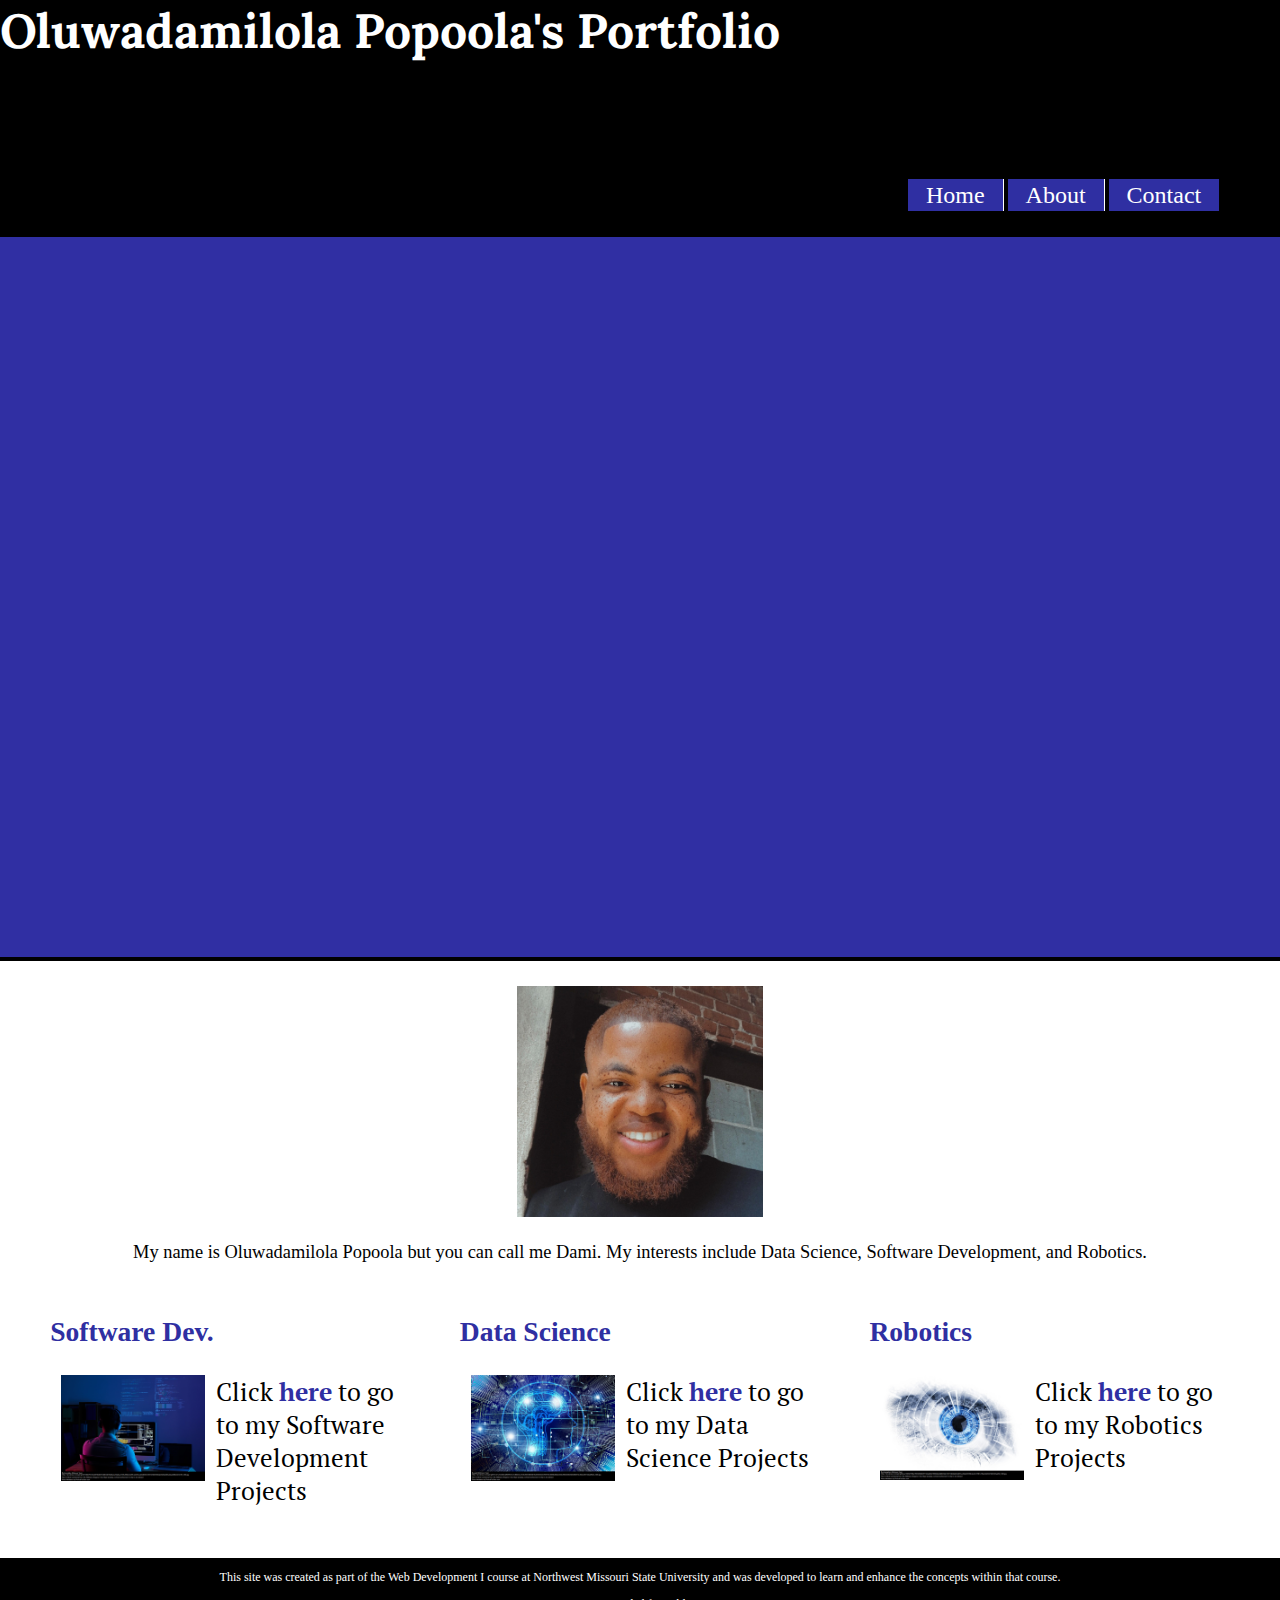
<file: index.html>
<!DOCTYPE html>
<!-- 
	Student Name: Oluwadamilola Popoola
	File Name: index.html
	Today's Date: March 14, 2023

    References:
    Clever Prototypes, L. (2023). Robotics Photos - FREE Creative Commons Photos of Robotics. Retrieved 22 March 2023, from https://www.photosforclass.com/search/robotics

    Clever Prototypes, L. (2023). Data Science Photos - FREE Creative Commons Photos of Data Science. Retrieved 22 March 2023, from https://www.photosforclass.com/search/data-science

    Clever Prototypes, L. (2023). Software Development Photos - FREE Creative Commons Photos of Software Development. Retrieved 22 March 2023, from https://www.photosforclass.com/search/software-development
 -->
<html lang="en">
<head>
    <title> Oluwadamilola Popoola (Dami)</title>
    <meta charset="utf-8">
    <link rel="stylesheet" href="css/style.css">
    <meta name="viewport" content="width-device-width, initial-scale=1.0">
    <link href="https://fonts.googleapis.com/css2?family=Lora:wght@400;700&family=PT+Serif&display=swap" rel="stylesheet">
</head>
    
    
<body>
    <div>
        <header>
            <h1> <span class="tab-desk"> </span>Oluwadamilola Popoola's Portfolio</h1>
        </header>
        
        <nav>
            <ul>
                <li class = "button"><a href="index.html">Home</a></li>
                <li class = "button"><a href="About.html">About</a></li>
                <li class = "button"><a href="Contact.html">Contact</a></li>
            </ul>
        </nav>
        
        <!--Blue break picture -->
        <div id="bbp">
            <img src="images/correctblue.png" alt="pic">
        </div>
        
        <!-- Main Area> -->
        <main>
            <div id="intro" class="mobile">
                <p>
                    Welcome to my digital Portfolio!!
                </p>
            </div>
            
            <!-- Dami Image -->
            <div>
                <img src="images/damismile.jpg" alt= "dami pic" id="smile">
            </div>
            
            <p style="font-size: 1.35em"><center>My name is Oluwadamilola Popoola but you can call me Dami. My interests include Data Science, Software Development, and Robotics. </center>  
            </p>
            
            <div id="hor">
                <div id="proj1">
                    <h3 id="head">Software Dev.</h3>
                    <img src="webdev.png" alt="Project 1" class="round" id="pic">

                    <p>Click 
                        <a href = "https://github.com/damipop7" class="external-link">here</a> to go to my Software Development Projects</p>
                    
                </div>

                 <div id="proj2">
                    <h3 id="head">Data Science</h3>
                    <img src="Data%20Science%20.png" alt="Project 2" class="round" id="pic">

                    <p>Click 
                        <a href = "https://github.com/damipop7" class="external-link">here</a>  to go to my Data Science Projects</p>
                </div>

                 <div id="proj3">
                    <h3 id="head">Robotics</h3>
                    <img src="robotics.png" alt="Project 3" class="round" id="pic">

                    <p>Click 
                        <a href = "https://github.com/damipop7" class="external-link">here</a>  to go to my Robotics Projects</p>
                </div>
            </div>
            
        </main>
        
        <footer>
            <p>
                This site was created as part of the Web Development I course at Northwest Missouri State University and was developed to learn and enhance the concepts within that course. 
            </p>
            <p>
                It is not intended for public use. 
            </p>
        </footer>
    
    </div>
</body>
</html>
</file>
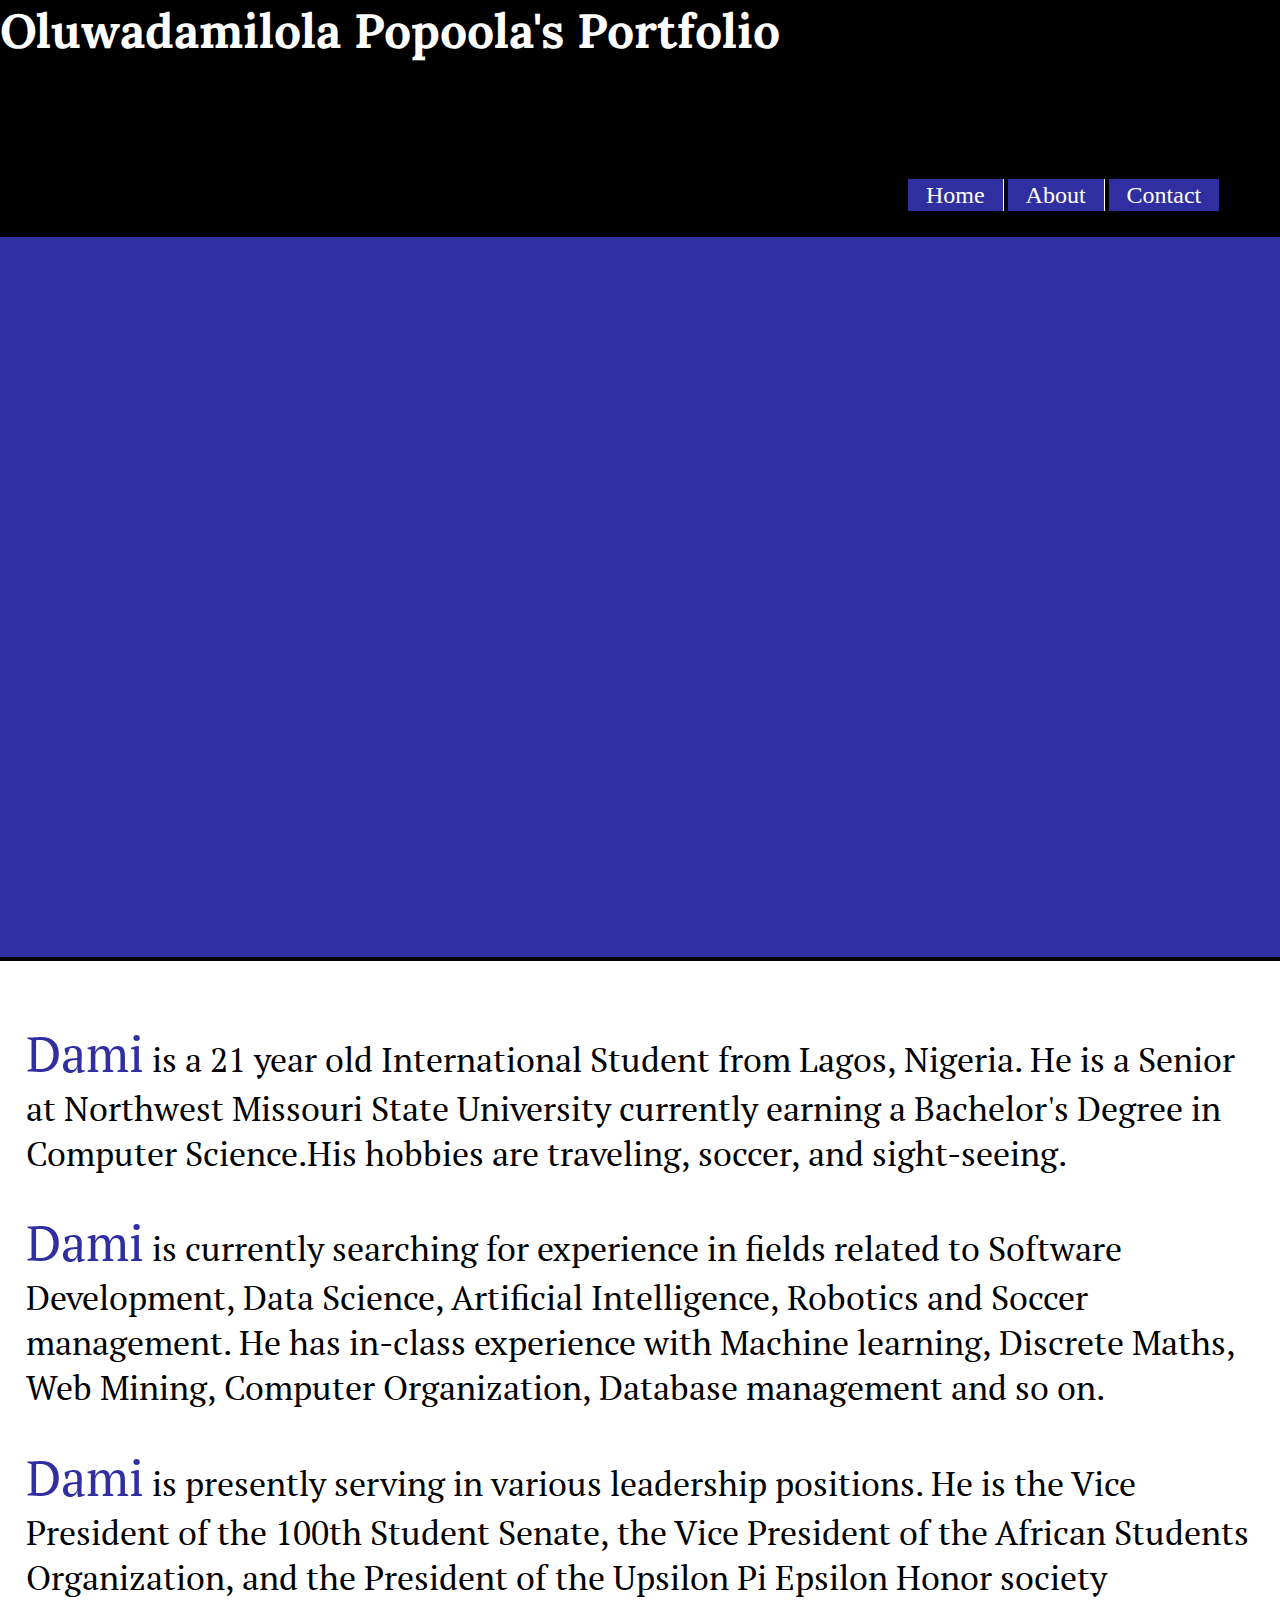
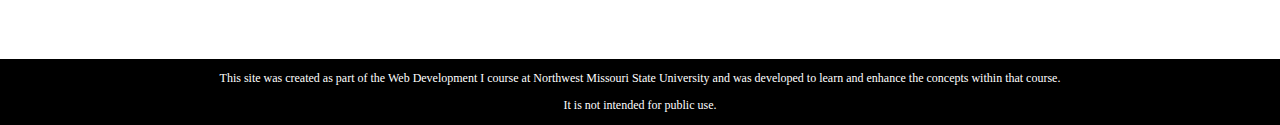
<file: About.html>
<!DOCTYPE html>
<!-- 
	Student Name: Oluwadamilola Popoola
	File Name: index.html
	Today's Date: March 14, 2023

    References:
    Clever Prototypes, L. (2023). Robotics Photos - FREE Creative Commons Photos of Robotics. Retrieved 22 March 2023, from https://www.photosforclass.com/search/robotics

    Clever Prototypes, L. (2023). Data Science Photos - FREE Creative Commons Photos of Data Science. Retrieved 22 March 2023, from https://www.photosforclass.com/search/data-science

    Clever Prototypes, L. (2023). Software Development Photos - FREE Creative Commons Photos of Software Development. Retrieved 22 March 2023, from https://www.photosforclass.com/search/software-development
 -->
<html lang="en">
<head>
    <title> Oluwadamilola Popoola (Dami)</title>
    <meta charset="utf-8">
    <link rel="stylesheet" href="css/style.css">
    <meta name="viewport" content="width-device-width, initial-scale=1.0">
    <link href="https://fonts.googleapis.com/css2?family=Lora:wght@400;700&family=PT+Serif&display=swap" rel="stylesheet">
</head>
    
<body>
    <div>
        <header>
            <h1> <span class="tab-desk"> </span>Oluwadamilola Popoola's Portfolio</h1>
        </header>
        
        <nav>
            <ul>
                <li class = "button"><a href="index.html">Home</a></li>
                <li class = "button"><a href="About.html">About</a></li>
                <li class = "button"><a href="Contact.html">Contact</a></li>
            </ul>
        </nav>
        
        <!--Blue break picture -->
        <div id="bbp">
            <img src="images/correctblue.png" alt="pic">
        </div>
        
        <main>
            <div id="about">
                <p>
                    <a id="head">Dami</a> is a 21 year old International Student from Lagos, Nigeria. He is a Senior at Northwest Missouri State University currently earning a Bachelor's Degree in Computer Science.His hobbies are traveling, soccer, and sight-seeing. 
                </p>

                <p>
                    <a id="head">Dami</a> is currently searching for experience in fields related to Software Development, Data Science, Artificial Intelligence, Robotics and Soccer management. He has in-class experience with Machine learning, Discrete Maths, Web Mining, Computer Organization, Database management and so on.  
                </p>
                
                <p>
                    <a id="head">Dami</a> is presently serving in various leadership positions. He is the Vice President of the 100th Student Senate, the Vice President of the African Students Organization, and the President of the Upsilon Pi Epsilon Honor society       
                </p>
                
            </div>
        </main>

         <footer>
            <p>
                This site was created as part of the Web Development I course at Northwest Missouri State University and was developed to learn and enhance the concepts within that course. 
            </p>
            <p>
                It is not intended for public use. 
            </p>
        </footer>
    </div>
</body>
</html>
</file>
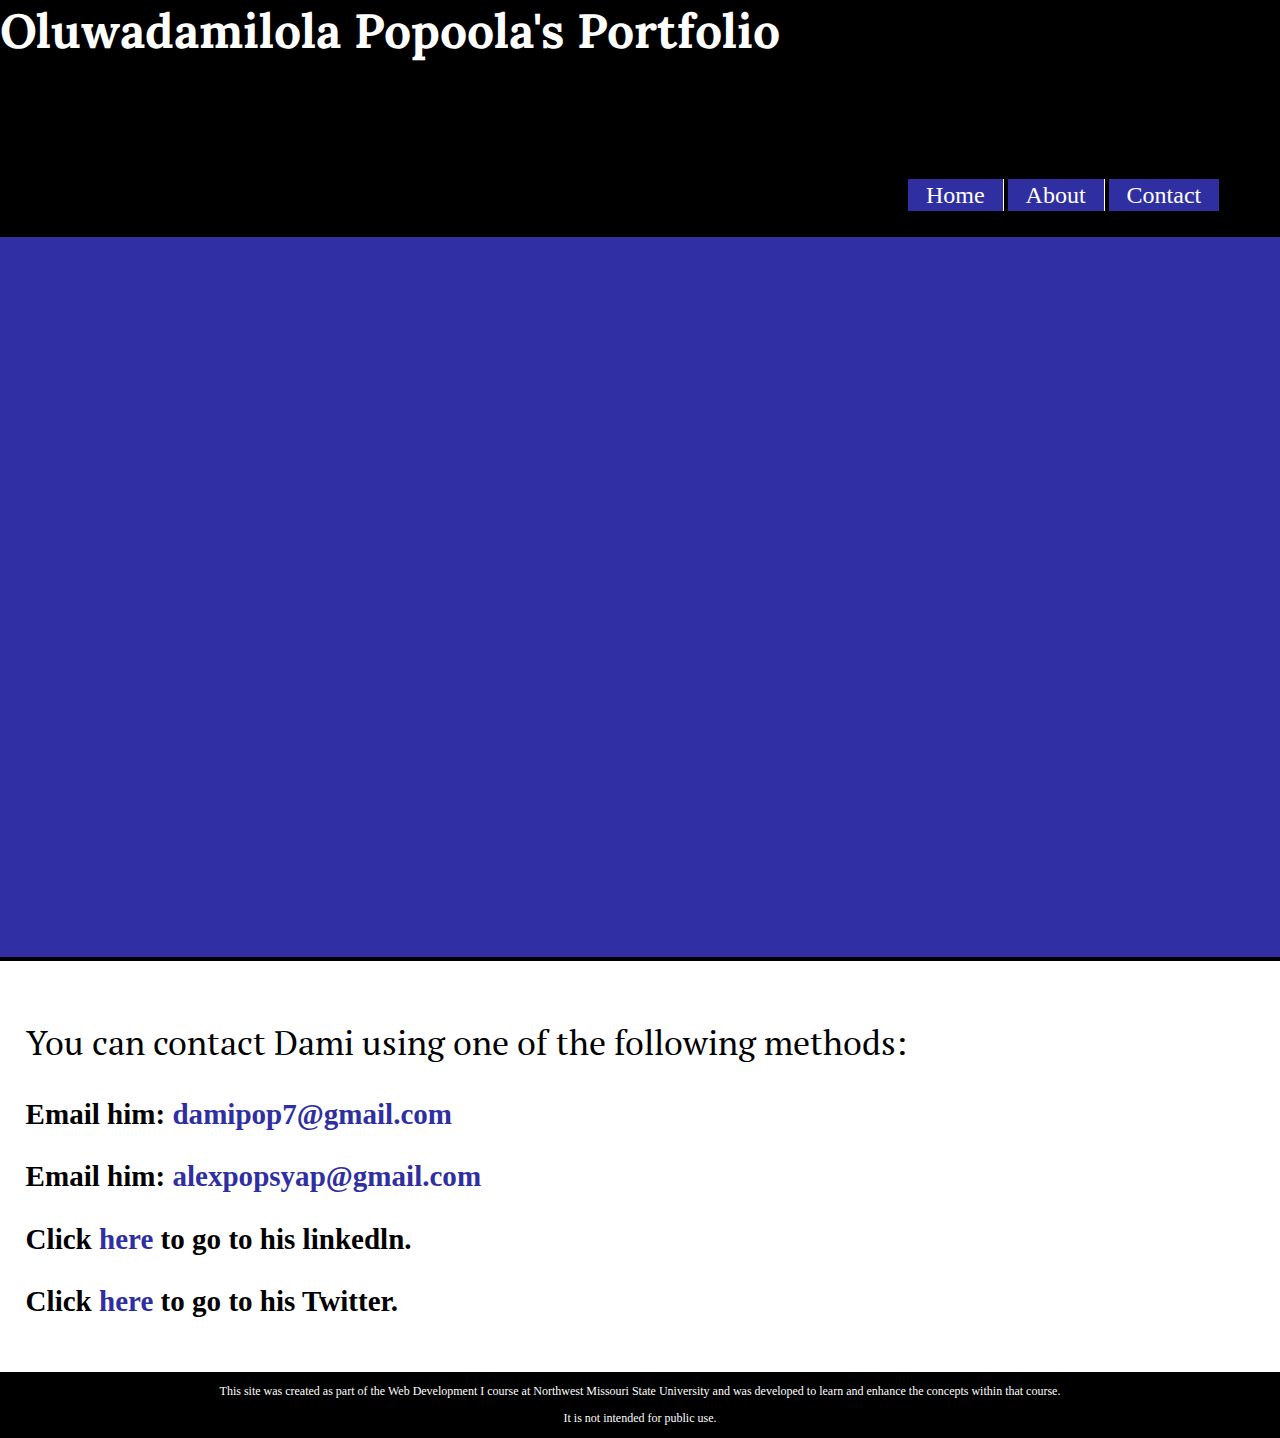
<file: Contact.html>
<!DOCTYPE html>
<!-- 
	Student Name: Oluwadamilola Popoola
	File Name: Contact.html
	Today's Date: March 14, 2023

    References:
    Clever Prototypes, L. (2023). Robotics Photos - FREE Creative Commons Photos of Robotics. Retrieved 22 March 2023, from https://www.photosforclass.com/search/robotics

    Clever Prototypes, L. (2023). Data Science Photos - FREE Creative Commons Photos of Data Science. Retrieved 22 March 2023, from https://www.photosforclass.com/search/data-science

    Clever Prototypes, L. (2023). Software Development Photos - FREE Creative Commons Photos of Software Development. Retrieved 22 March 2023, from https://www.photosforclass.com/search/software-development
 -->
<html lang="en">
<head>
    <title> Oluwadamilola Popoola (Dami)</title>
    <meta charset="utf-8">
    <link rel="stylesheet" href="css/style.css">
    <meta name="viewport" content="width-device-width, initial-scale=1.0">
    <link href="https://fonts.googleapis.com/css2?family=Lora:wght@400;700&family=PT+Serif&display=swap" rel="stylesheet">
</head>
    
<body>
    <div>
        <header>
            <h1> <span class="tab-desk"> </span>Oluwadamilola Popoola's Portfolio</h1>
        </header>
        
        <nav>
            <ul>
                <li class = "button"><a href="index.html">Home</a></li>
                <li class = "button"><a href="About.html">About</a></li>
                <li class = "button"><a href="Contact.html">Contact</a></li>
            </ul>
        </nav>
        
        <!--Blue break picture -->
        <div id="bbp">
            <img src="images/correctblue.png" alt="pic">
        </div>
        
        <main>
            <div id="contact">
                <p id="contact">
                    You can contact Dami using one of the following methods: 
                </p>

                <h3>Email him: <a href="mailto:damipop7@gmail.com" class="external-link">damipop7@gmail.com </a></h3>
                
                <h3>Email him: <a href="mailto:alexpopsyap@gmail.com" class="external-link">alexpopsyap@gmail.com</a></h3>
                
                <h3>Click 
                    <a href="https://www.linkedin.com/in/damipopoola/" class="external-link">here </a> to go to his linkedln.
                </h3>
                
                 <h3>Click 
                    <a href="https://twitter.com/pop_mahn" class="external-link">here </a> to go to his Twitter.
                </h3>
                

            </div>
        </main>

         <footer>
            <p>
                This site was created as part of the Web Development I course at Northwest Missouri State University and was developed to learn and enhance the concepts within that course. 
            </p>
            <p>
                It is not intended for public use. 
            </p>
        </footer>
    </div>
</body>
</html>
</file>
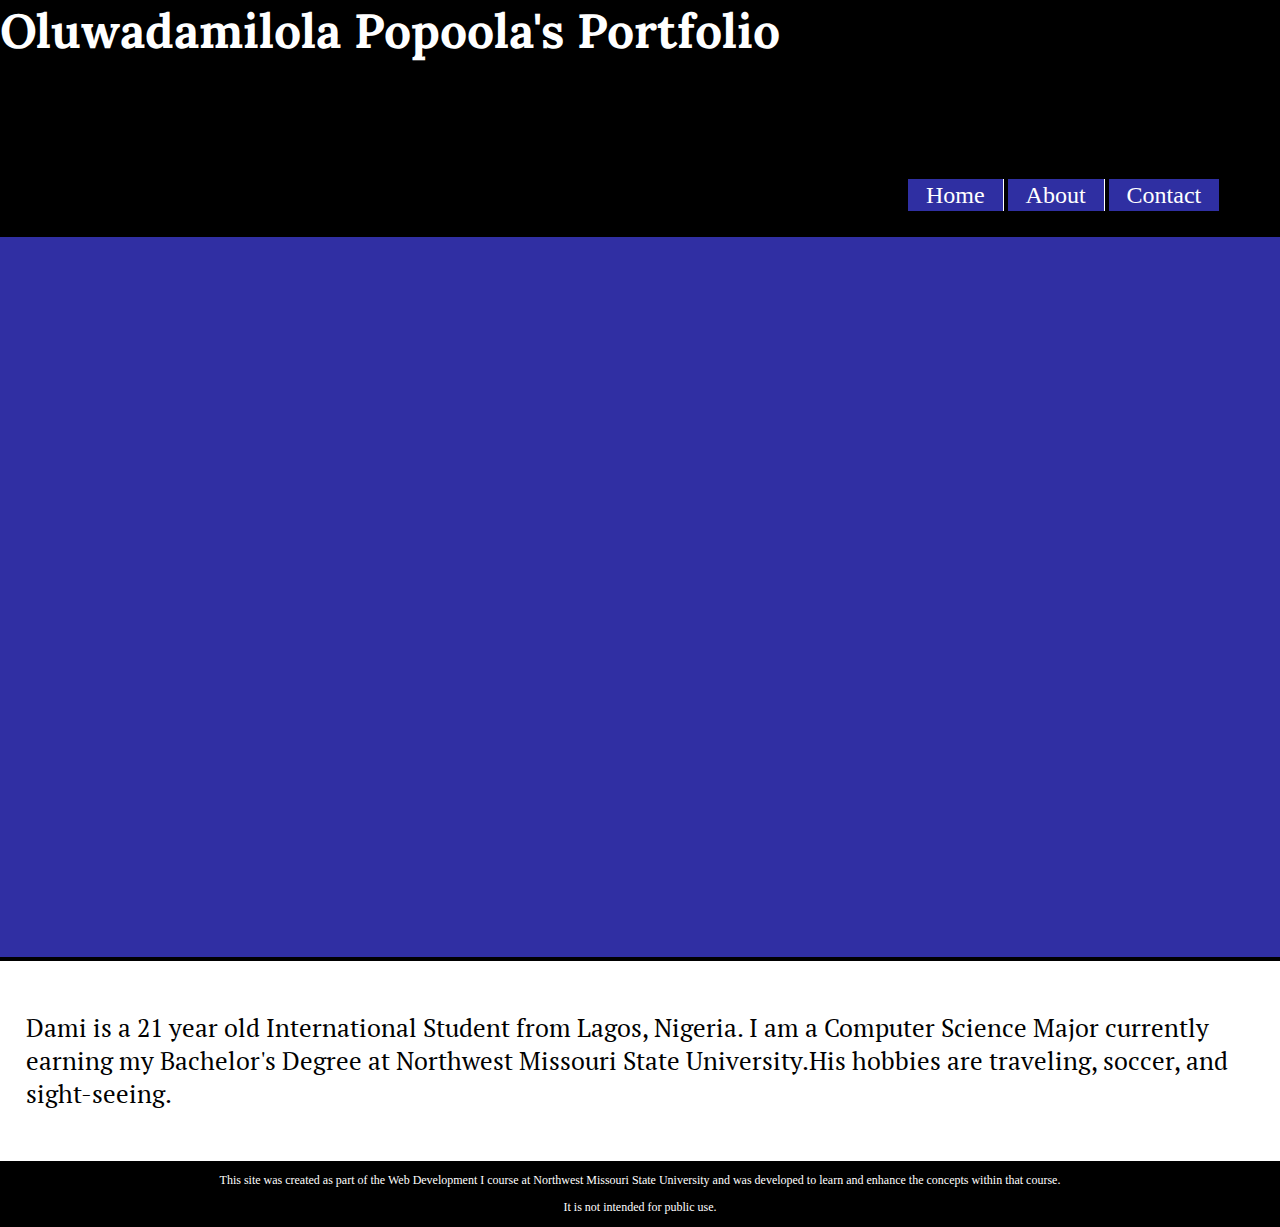
<file: template.html>
<!DOCTYPE html>
<!-- 
	Student Name: Oluwadamilola Popoola
	File Name: Template.html
	Today's Date: March 14, 2023
    
    References:
    Clever Prototypes, L. (2023). Robotics Photos - FREE Creative Commons Photos of Robotics. Retrieved 22 March 2023, from https://www.photosforclass.com/search/robotics

    Clever Prototypes, L. (2023). Data Science Photos - FREE Creative Commons Photos of Data Science. Retrieved 22 March 2023, from https://www.photosforclass.com/search/data-science

    Clever Prototypes, L. (2023). Software Development Photos - FREE Creative Commons Photos of Software Development. Retrieved 22 March 2023, from https://www.photosforclass.com/search/software-development
 -->
<html lang="en">
<head>
    <title> Oluwadamilola Popoola (Dami)</title>
    <meta charset="utf-8">
    <link rel="stylesheet" href="css/style.css">
    <meta name="viewport" content="width-device-width, initial-scale=1.0">
    <link href="https://fonts.googleapis.com/css2?family=Lora:wght@400;700&family=PT+Serif&display=swap" rel="stylesheet">
</head>
    
<body>
    <div>
        <header>
            <h1> <span class="tab-desk"> </span>Oluwadamilola Popoola's Portfolio</h1>
        </header>
        
        <nav>
            <ul>
                <li class = "button"><a href="index.html">Home</a></li>
                <li class = "button"><a href="About.html">About</a></li>
                <li class = "button"><a href="Contact.html">Contact</a></li>
            </ul>
        </nav>
        
        <!--Blue break picture -->
        <div id="bbp">
            <img src="images/correctblue.png" alt="pic">
        </div>
        
        <main>
            <div>
                <p>
                    Dami is a 21 year old International Student from Lagos, Nigeria. 
                    I am a Computer Science Major currently earning my Bachelor's Degree at Northwest Missouri State University.His hobbies are traveling, soccer, and sight-seeing. 
                </p>

                <p>

                </p>
            </div>
        </main>

         <footer>
            <p>
                This site was created as part of the Web Development I course at Northwest Missouri State University and was developed to learn and enhance the concepts within that course. 
            </p>
            <p>
                It is not intended for public use. 
            </p>
        </footer>
    </div>
</body>
</html>
</file>
<file: css/style.css>
/*
Author: Oluwadamilola Popoola
Date: 3/14/2023
File Name: styles.css
*/

body, header, nav, main, footer, img, h1, ul {
    margin: 0;
    padding: 0;
    border: 0; 
}

body{
    background-color: #000;
}

/*Image*/
img{
    max-width: 100%;
    max-height: 100%
    display: block; 
    height: auto;    
}

#pic{
    width: 40%;
    height: auto;
    margin: 0 3%;
    float: left;
}

#hor{
    display: flex;
    justify-content: space-between;
}

#bbp{
    height: 50%
}

/* Style rule for header*/
header{
    text-align: left;
    font-size: 1.5em;
    color: #fff;
    background-color: #000;
/*#F64C72;*/
}

header h1{
    font-family: 'Lora', serif;    
}


/*Style riles for nav area*/
nav{
    /*
    width: 70%;
    float: right;
    */
    margin: 5em 3em 0 0;
    padding: 1%;
    margin-bottom: 1%
}

nav ul{
    list-style-type: none;
    text-align: right;  
    margin: 0;
}

nav li{
    display: inline-block;
    font-size: 1.5em;
    border-top: 1px solid;
}

nav li a {
    display: block;
    text-align: center;
    padding: 0.5em 1em;
    text-decoration: none;  
    color: #fff;
}

nav li:first-child{
    border-top: none;
}

.button{
    background-color: #2F2FA2;
}

/*Style rule for main content*/
main{
    background-color: #fff;
    padding: 2%;
    font-size: 1.15em;
}

#intro{
    font-size: 3em;
}

main p{
    font-size: 1.35em;
    color: #000;
    font-family: 'PT Serif', serif;
}

footer{
    /*background-color: #2F2FA2;*/
}
footer p{
    font-size: 0.75em;
    text-align: center;
    padding: 0.1em;
    color: #fff;
}

#proj1, #proj2, #proj3{
    margin: 0 2%;
}

/*
.round{
    border-radius: 8px;
    width: 200;
    height: 100;
}
*/

.external-link {
  color: #2F2FA2;
  font-weight: bold;
  text-decoration: none;
}

.external-link:hover{
    color: #2F2FA2;
}

#head{
    color: #2F2FA2; 
    font-size: 1.5em;
}

#smile{
    width: 20%;
    display: block;
    margin-left: auto;
    margin-right: auto;
}

#about{
    font-size: 1.35em;
}

#contact{
    font-size: 1.35em;
}

/*Media Query for Tablet Viewport*/
@media screen and (min-width: 630px) {
    /* Tablet Viewport: Show tablet desktop class, hide mobile class */
    .tablet-desktop{
        display: block;
    }
    
    .mobile{
        display: none;
    }
    
    /* Tablet Viewport: style rule for header */
    header {
        position: static;
        padding-bottom: 2%;
    }
    
    /*Tablet Viewport: Style rules for nav area */
    nav li{
        border-top: none;
        display: inline-block;
        border-right: 1px solid #fff;
    }
    
    nav li:last-child{
        border-right: none;
    }
    
    nav li a{
        padding: 0.1em 0.75em;
    }
    
    /*Tablet Viewport: Style rules for main content area */
    main ul{
        margin: 0 0 4% 10%;
    }
    
    footer p {
        font-size: 0.75em;
        text-align: center;
        color: #fff;
        padding: 0 1em;
    }

    footer p a {
        color: #fff;
        text-decoration: none;
    }


/*Stopped here */
</file>
